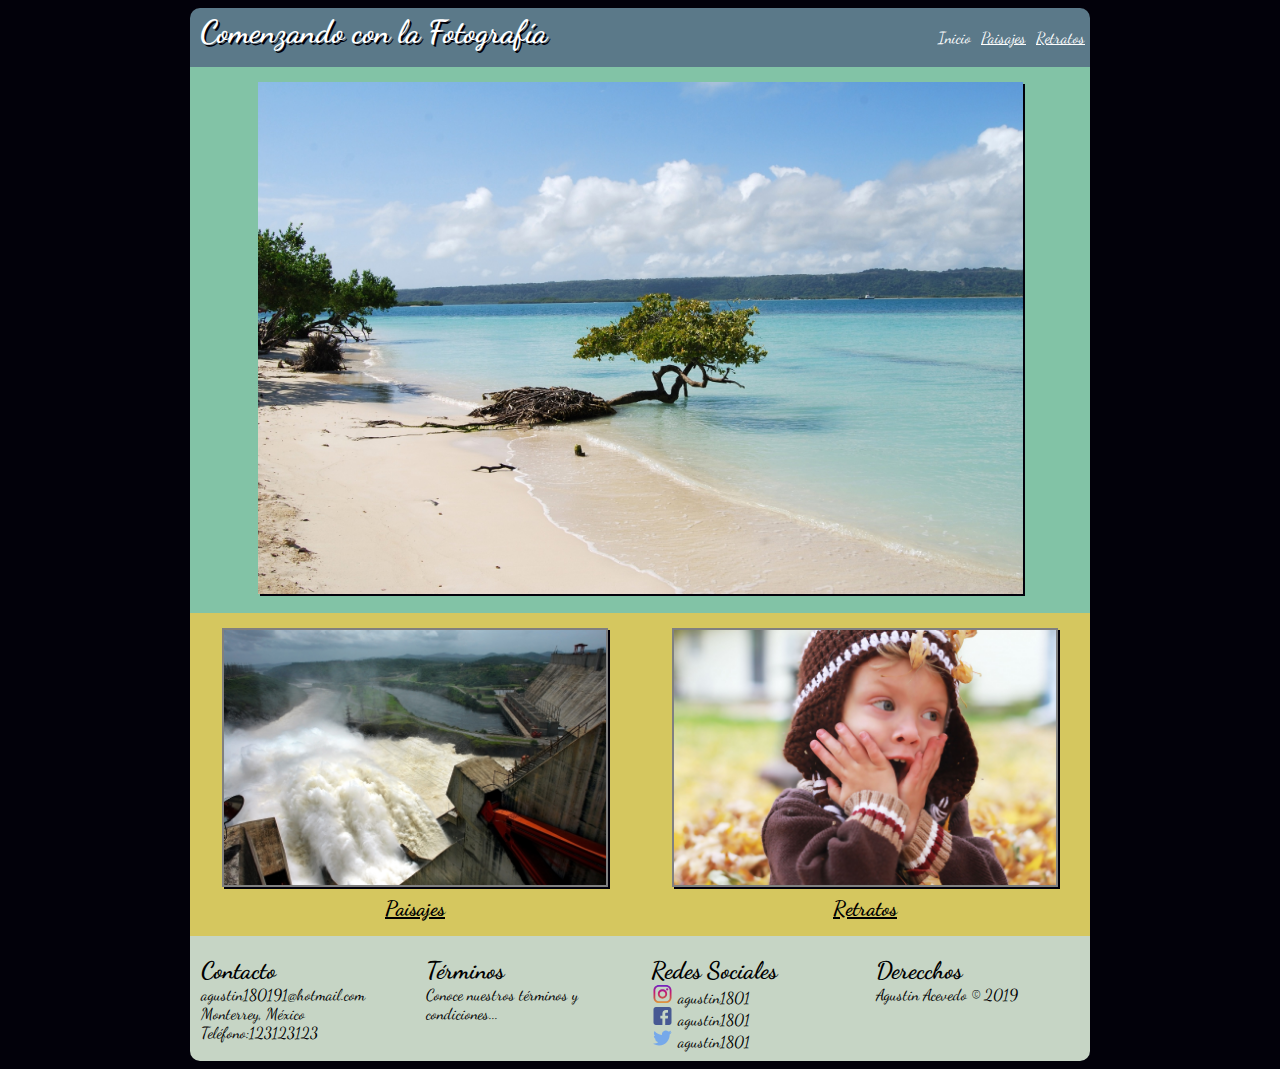
<file: index.html>
<!DOCTYPE html>
<html>
  <head>
    <meta charset="utf-8">
    <meta name="viewport"  content="width=device-width,user-scalable=no">
    <title>Comenzando con la fotografía</title>
    <link href="https://fonts.googleapis.com/css?family=Dancing+Script&display=swap" rel="stylesheet">
    <link rel="stylesheet" type="text/css" href="css/estilo.css" media="screen">
  </head>
  <body>
    <div id="contenido">
      <header>
        <div id="cabecera">
          <div id="cabecera1">
            <h1>Comenzando con la Fotografía</h1>
          </div>
          <div id="cabecera2">
            <nav>
              <ul>
                <li><a href="#" style="text-decoration: none">Inicio</a></li>
                <li><a href="html/paisajes.html">Paisajes</a></li>
                <li><a href="html/retratos.html">Retratos</a></li>
              </ul>
            </nav>
          </div>
        </div>
      </header>
      <section id="imagenCentral" class="bloque1">
        <img src="img/imagenCentral.jpg" alt="imagenCentral">
      </section>
      <div class="contenedor">
        <div class="bloque2">
            <a href="html/paisajes.html">
              <img src="img/paisaje.jpg" alt="imagensecundaria">
              <span>Paisajes</span>
            </a>
        </div>
        <div class="bloque3">
            <a href="html/retratos.html">
              <img src="img/retrato.jpg" alt="imagensecundaria">
              <span>Retratos</span>
            </a>
        </div>
      </div>
      <footer>
        <div class="contenedor1">
          <div class="bloque4">
              <h2>Contacto</h2>
                <p>agustin180191@hotmail.com</p>
                <p>Monterrey, México</p>
                <p>Teléfono:123123123</p>
          </div>
          <div class="bloque5">
              <h2>Términos</h2>
              <p>Conoce nuestros términos y condiciones...</p>
          </div>
          <div class="bloque6">
              <h2>Redes Sociales</h2>
              <p>
                <svg style="width:23px;height:18px;">
                  <image xlink:href="img/instagram.svg" style="width:100%;height:100%">agustin1801</image>
                </svg>
                <span>agustin1801</span>
              </p>
              <p>
                <svg style="width:23px;height:18px;">
                  <image xlink:href="img/facebook.svg" style="width:100%;height:100%">agustin1801</image>
                </svg>
                <span>agustin1801</span>
              </p>
              <p>
                <svg style="width:23px;height:18px;">
                  <image xlink:href="img/twt.svg" style="width:100%;height:100%">agustin1801</image>
                </svg>
                <span>agustin1801</span>
              </p>
          </div>
          <div class="bloque7">
              <h2>Derecchos</h2>
                <p>Agustin Acevedo &copy; 2019</p>
          </div>
        </div>
      </footer>
    </div>
  </body>
</html>
</file>
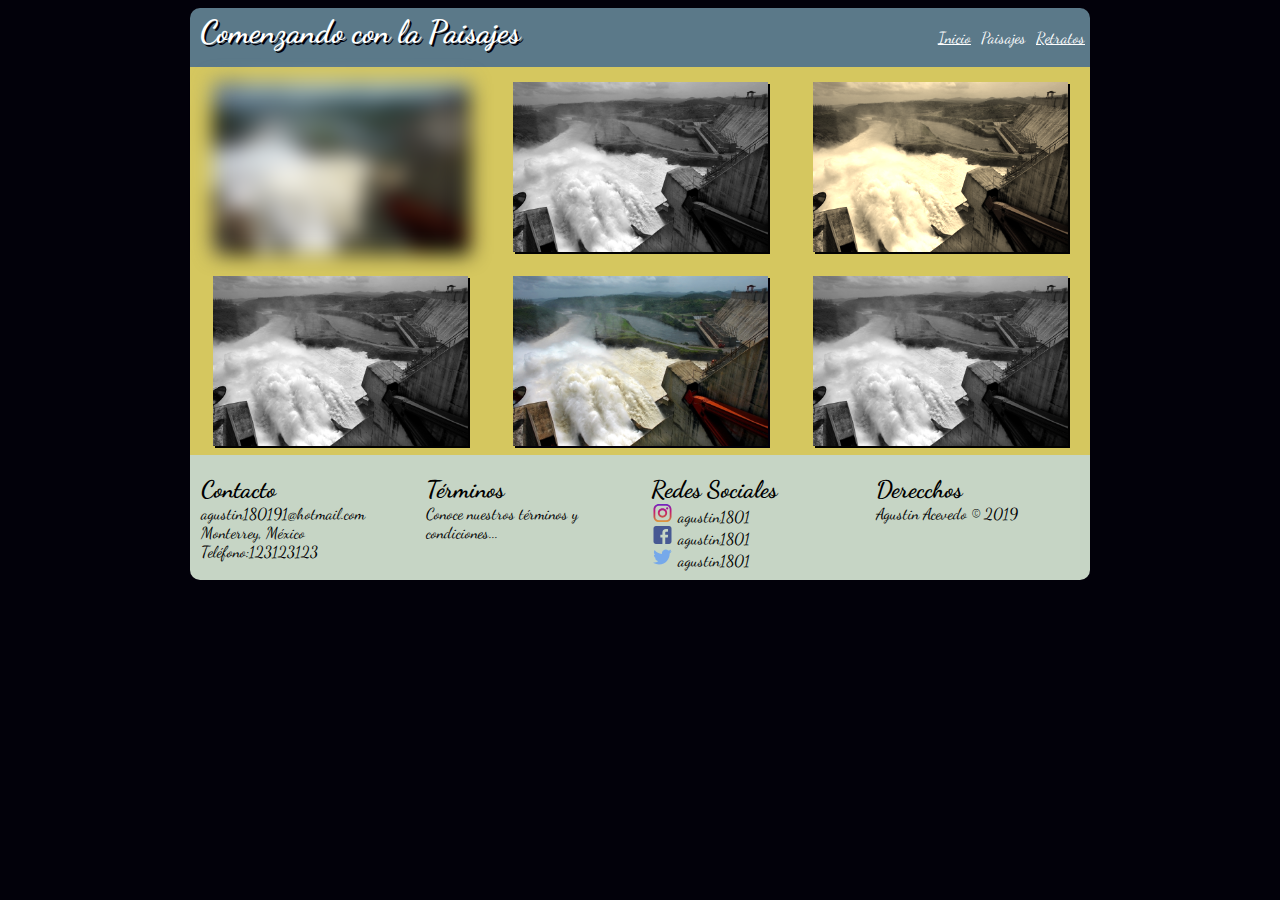
<file: html/paisajes.html>
<!DOCTYPE html>
<html>
  <head>
    <meta charset="utf-8">
    <meta name="viewport"  content="width=device-width,user-scalable=no">
    <title>Comenzando con la fotografía</title>
    <link href="https://fonts.googleapis.com/css?family=Dancing+Script&display=swap" rel="stylesheet">
    <link rel="stylesheet" type="text/css" href="../css/estilo.css" media="screen">
  </head>
  <body>
    <div id="contenido">
      <header>
        <div id="cabecera">
          <div id="cabecera1">
            <h1>Comenzando con la Paisajes</h1>
          </div>
          <div id="cabecera2">
            <nav>
              <ul>
                <li><a href="../index.html" >Inicio</a></li>
                <li><a href="#" style="text-decoration: none">Paisajes</a></li>
                <li><a href="retratos.html">Retratos</a></li>
              </ul>
            </nav>
          </div>
        </div>
      </header>
      <div class="galeriapadre">
        <div class="galeria1">
              <img src="../img/paisaje.jpg" alt="imagensecundaria">
        </div>
        <div class="galeria2">
              <img src="../img/paisaje.jpg" alt="imagensecundaria">
        </div>
        <div class="galeria3">
              <img src="../img/paisaje.jpg" alt="imagensecundaria">
        </div>
      </div>
      <div class="galeriapadre1">
        <div class="galeria4">
             <img src="../img/paisaje.jpg" alt="imagensecundaria">
        </div>
        <div class="galeria5">
              <img src="../img/paisaje.jpg" alt="imagensecundaria">
        </div>
        <div class="galeria6">
            <img src="../img/paisaje.jpg" alt="imagensecundaria">
        </div>
      </div>
      <footer>
        <div class="contenedor1">
          <div class="bloque4">
              <h2>Contacto</h2>
                <p>agustin180191@hotmail.com</p>
                <p>Monterrey, México</p>
                <p>Teléfono:123123123</p>
          </div>
          <div class="bloque5">
              <h2>Términos</h2>
              <p>Conoce nuestros términos y condiciones...</p>
          </div>
          <div class="bloque6">
              <h2>Redes Sociales</h2>
              <p>
                <svg style="width:23px;height:18px;">
                  <image xlink:href="../img/instagram.svg" style="width:100%;height:100%">agustin1801</image>
                </svg>
                <span>agustin1801</span>
              </p>
              <p>
                <svg style="width:23px;height:18px;">
                  <image xlink:href="../img/facebook.svg" style="width:100%;height:100%">agustin1801</image>
                </svg>
                <span>agustin1801</span>
              </p>
              <p>
                <svg style="width:23px;height:18px;">
                  <image xlink:href="../img/twt.svg" style="width:100%;height:100%">agustin1801</image>
                </svg>
                <span>agustin1801</span>
              </p>
          </div>
          <div class="bloque7">
              <h2>Derecchos</h2>
                <p>Agustin Acevedo &copy; 2019</p>
          </div>
        </div>
      </footer>
    </div>
  </body>
</html>
</file>
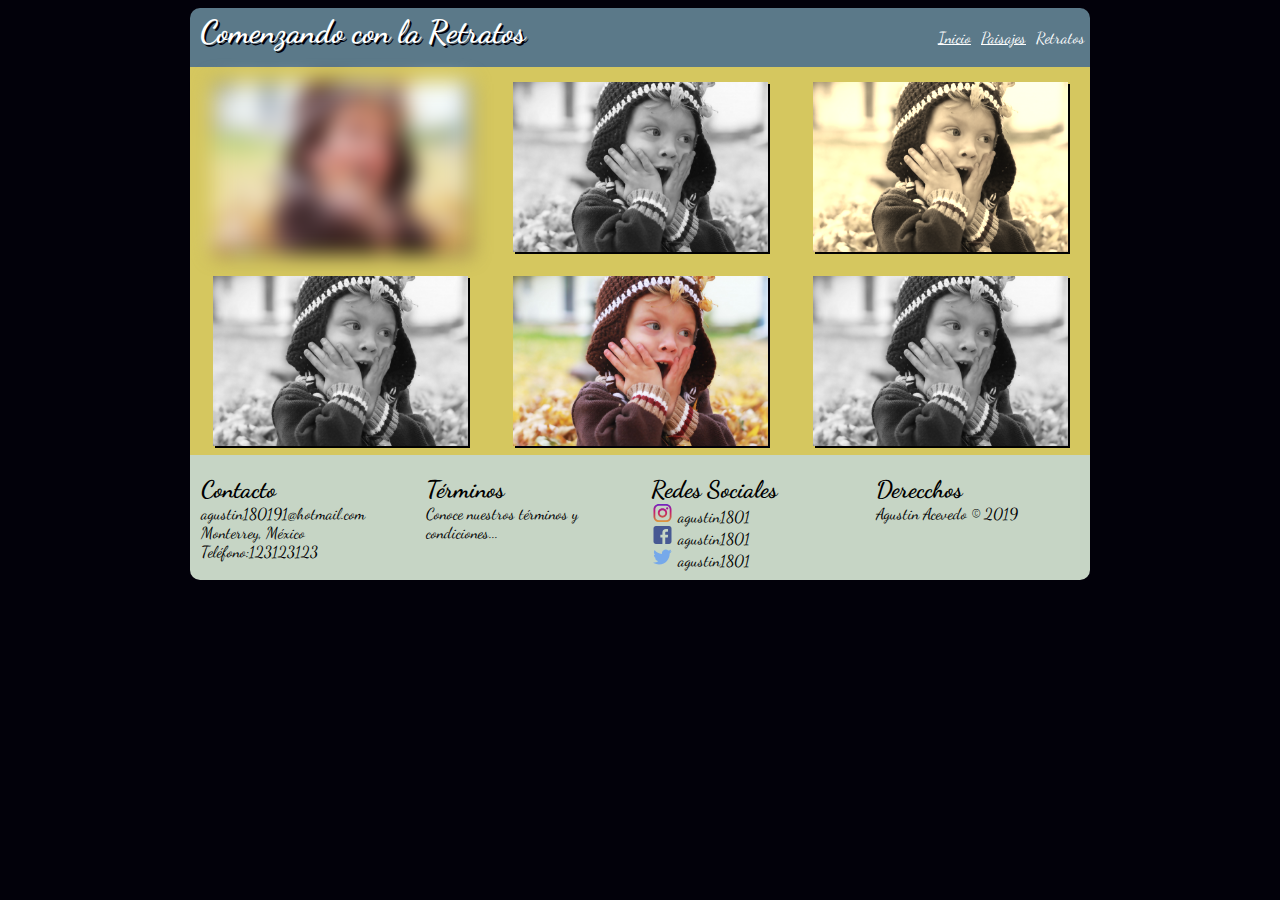
<file: html/retratos.html>
<!DOCTYPE html>
<html>
  <head>
    <meta charset="utf-8">
    <meta name="viewport"  content="width=device-width,user-scalable=no">
    <title>Comenzando con la fotografía</title>
    <link href="https://fonts.googleapis.com/css?family=Dancing+Script&display=swap" rel="stylesheet">
    <link rel="stylesheet" type="text/css" href="../css/estilo.css" media="screen">
  </head>
  <body>
    <div id="contenido">
      <header>
        <div id="cabecera">
          <div id="cabecera1">
            <h1>Comenzando con la Retratos</h1>
          </div>
          <div id="cabecera2">
            <nav>
              <ul>
                <li><a href="../index.html" >Inicio</a></li>
                <li><a href="paisajes.html">Paisajes</a></li>
                <li><a href="#" style="text-decoration: none">Retratos</a></li>
              </ul>
            </nav>
          </div>
        </div>
      </header>
      <div class="galeriapadre">
        <div class="galeria1">
              <img src="../img/retrato.jpg" alt="imagensecundaria">
        </div>
        <div class="galeria2">
              <img src="../img/retrato.jpg" alt="imagensecundaria">
        </div>
        <div class="galeria3">
              <img src="../img/retrato.jpg" alt="imagensecundaria">
        </div>
      </div>
      <div class="galeriapadre1">
        <div class="galeria4">
             <img src="../img/retrato.jpg" alt="imagensecundaria">
        </div>
        <div class="galeria5">
              <img src="../img/retrato.jpg" alt="imagensecundaria">
        </div>
        <div class="galeria6">
            <img src="../img/retrato.jpg" alt="imagensecundaria">
        </div>
      </div>
      <footer>
        <div class="contenedor1">
          <div class="bloque4">
              <h2>Contacto</h2>
                <p>agustin180191@hotmail.com</p>
                <p>Monterrey, México</p>
                <p>Teléfono:123123123</p>
          </div>
          <div class="bloque5">
              <h2>Términos</h2>
              <p>Conoce nuestros términos y condiciones...</p>
          </div>
          <div class="bloque6">
              <h2>Redes Sociales</h2>
              <p>
                <svg style="width:23px;height:18px;">
                  <image xlink:href="../img/instagram.svg" style="width:100%;height:100%">agustin1801</image>
                </svg>
                <span>agustin1801</span>
              </p>
              <p>
                <svg style="width:23px;height:18px;">
                  <image xlink:href="../img/facebook.svg" style="width:100%;height:100%">agustin1801</image>
                </svg>
                <span>agustin1801</span>
              </p>
              <p>
                <svg style="width:23px;height:18px;">
                  <image xlink:href="../img/twt.svg" style="width:100%;height:100%">agustin1801</image>
                </svg>
                <span>agustin1801</span>
              </p>
          </div>
          <div class="bloque7">
              <h2>Derecchos</h2>
                <p>Agustin Acevedo &copy; 2019</p>
          </div>
        </div>
      </footer>
    </div>
  </body>
</html>
</file>
<file: css/estilo.css>
body{
  font-family: 'Dancing Script', cursive;
  background: #02010a;
}

header{
  width: 100%;
  height: auto;
  background-color: #5b7989;
  color: white;
  border-radius: 10px 10px 0px 0px;
  -moz-border-radius: 10px 10px 0px 0px;
  -webkit-border-radius: 10px 10px 0px 0px;
  padding: 5px 0px 5px 0px;
  animation: Animacion 1s;
}

@-webkit-keyframes Animacion{
  0% {
    margin-top:150%;
  }
  60% {
    margin-top:-5%;
  }
  100% {
    margin-top:0%;
  }
}

header h1{
  text-shadow: 2px 2px  #02010a;
}

a:link, a:visited{
  color: white;
}

header ul{
  list-style-type: none;
  margin: 0;
  overflow: hidden;
  height: 100%;
}

header li{
  float: left;
  display: block;
  margin: 0px 5px;
  padding: 15px 0px;
  height: 100%;
}

#contenido{
  margin: auto;
}

#imagenCentral{
  background-color: #82c3a6;
  text-align: center;
  vertical-align: middle;
}

#imagenCentral img{
  margin-top: 15px;
  margin-bottom: 15px;
  display: inline-block;
  -webkit-box-shadow: 2px 2px 0px 0px  #02010a;
  -moz-box-shadow: 2px 2px 0px 0px  #02010a;
  box-shadow: 2px 2px 0px 0px  #02010a;
  width: 85%;
}

.contenedor{
  background-color: #d5c75f;
  border: 1px;
  display: flex;
}

.bloque2{
  text-align: center;
  flex-grow: 1;
  order: 1;
}

.bloque3{
  text-align: center;
  flex-grow: 1;
  order: 2;
}

.bloque2 img, .bloque3 img, .galeria1 img, .galeria2 img, .galeria3 img,
 .galeria4 img, .galeria5 img, .galeria6 img{
  width: 85%;
  margin-top: 15px;
  margin-bottom: 5px;
  display: inline;
  -webkit-box-shadow: 2px 2px 0px 0px  #02010a;
  -moz-box-shadow: 2px 2px 0px 0px  #02010a;
  box-shadow: 2px 2px 0px 0px  #02010a;
}

.bloque2 img, .bloque3 img {
  border: 2px solid grey;
}

.bloque2 a span, .bloque3 a span {
    display: block;
    color: black;
    margin-bottom: 15px;
    font-size: 1.3em;
    font-weight: bold;
}

.bloque2 a:link, .bloque2 a:visited, .bloque3 a:visited, .bloque3 a:link{
  color: black;
}

.bloque2:hover img{
  transform: rotate(10deg);
  -webkit-transform: rotate(10deg);
  -moz-transform: rotate(10deg);
}

.bloque3:hover img{
  transform: translate(20px, -5px);
  -webkit-transform: translate(20px, -5px);
  -moz-transform: translate(20px, -5px);
}

.contenedor1{
  width: 100%;
  padding-bottom: 10px;
  border-radius: 0px 0px 10px 10px;
  -moz-border-radius: 0px 0px 10px 10px;
  -webkit-border-radius: 0px 0px 10px 10px;
  background-color: #C6d5c5;
  bottom: 0;
  display: flex;

}

.bloque4{
  width: 100%;
  flex-grow: 1;
  order: 1;
}

.bloque5{
  width: 100%;
  flex-grow: 1;
  order: 2;
}

.bloque6{
  width: 100%;
  flex-grow: 1;
  order: 3;
}

.bloque7{
  width: 100%;
  flex-grow: 1;
  order: 4;
}

.contenedor1 p {
  margin-top: 0;
  margin-bottom: 0;
  margin-left: 5%;
}

.contenedor1 h2 {
  margin-bottom: 0;
  margin-left: 5%;
}

#cabecera{
  display: flex;
}

#cabecera1{
  flex-grow: 1;
  order: 1;
}

#cabecera2{
  flex-grow: 1;
  order: 2;
}

.galeriapadre1{
  background-color: #d5c75f;
  border: 1px;
  display: flex;
}

.galeriapadre{
  background-color: #d5c75f;
  border: 1px;
  display: flex;
}

.galeria1{
  text-align: center;
  flex-grow: 1;
  order: 1;
}

.galeria2{
  text-align: center;
  flex-grow: 1;
  order: 2;
}

.galeria3{
  text-align: center;
  flex-grow: 1;
  order: 3;
}

.galeria4{
  text-align: center;
  flex-grow: 1;
  order: 1;
}

.galeria5{
  text-align: center;
  flex-grow: 1;
  order: 2;
}

.galeria6{
  text-align: center;
  flex-grow: 1;
  order: 3;
}

.galeria1 img{
  filter: blur(10px);
  -webkit-filter: blur(10px);
}

.galeria2 img, .galeria4 img, .galeria6 img{
  -webkit-filter: grayscale(100%);
  filter: grayscale(100%);
}

.galeria3 img{
  -webkit-filter: sepia(90%);
  filter: sepia(90%);
}

@media (min-width:900px){
  header h1{
    float:left;
    margin: auto;
    text-indent: 10px;
  }

  header nav{
    float: right;
  }

  #contenido{
      width: 900px;
  }

  #cabecera{
    flex-direction: row;
  }

  .contenedor{
    flex-direction: row;
  }

  .contenedor1{
    flex-direction: row;
  }

  .galeriapadre1{
    flex-direction: row;
  }

  .galeriapadre{
    flex-direction: row;
  }
}

@media (max-width:900px){
  header h1{
    text-align: center;
    margin: auto;
  }

  #contenido{
      width: 100%;
  }

  #cabecera2{
    align-self: center;
  }

  #cabecera{
    flex-direction:column;
  }

  .contenedor{
    flex-direction: column;
  }

  .contenedor1{
    flex-direction: column;
  }

  .galeriapadre1{
    flex-direction: column;
  }

  .galeriapadre{
    flex-direction: column;
  }
}
</file>
